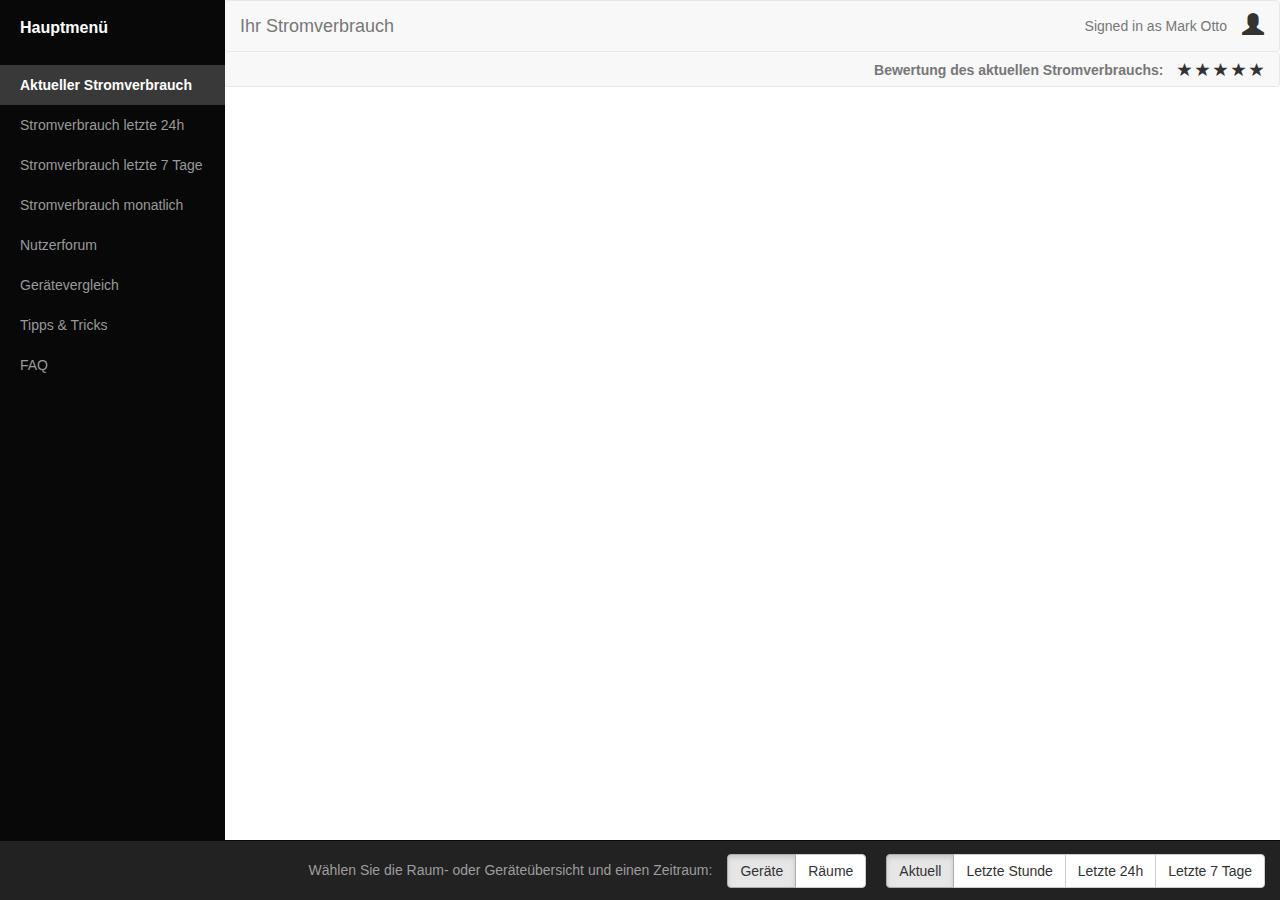
<file: index.htm>
<!DOCTYPE html>
<html lang="en" ng-app="myApp">
<head>
	<meta charset="UTF-8">
	<meta name="viewport" content="width=device-width, initial-scale=1, maximum-scale=1, user-scalable=no">
	<title>Stromverbrauch App</title>
	<link rel="stylesheet" href="lib/bootstrap/dist/css/bootstrap.min.css">
	<link rel="stylesheet" href="css/style.css">
</head>
<body>
    
    <div id="wrapper">
        <!-- SIDEBAR -->
        <div id="sidebar-wrapper">
            <ul class="sidebar-nav">
                <li class="sidebar-brand">
                    <a href="#"><b>Hauptmenü</b></a>
                </li>
                <li> 
                    <a id="active" href="#aktuell">Aktueller Stromverbrauch</a>
                </li>
                <li>
                    <a href="#tfh">Stromverbrauch letzte 24h</a>
                </li>
                <li>
                    <a href="#">Stromverbrauch letzte 7 Tage</a>
                </li>
                <li>
                    <a href="#">Stromverbrauch monatlich</a>
                </li>
                <li>
                    <a href="#">Nutzerforum</a>
                </li>
                <li>
                    <a href="#">Gerätevergleich</a>
                </li>
                <li>
                    <a href="#">Tipps & Tricks</a>
                </li>
                <li>
                    <a href="#">FAQ</a>
                </li>
            </ul>
        </div>
        <!-- HEADER -->
        <nav class="navbar navbar-default">
            <div class="container-fluid">
                <div class="navbar-header">
                    <a class="navbar-brand" href="#">Ihr Stromverbrauch</a>
                </div>
                <span class="glyphicon glyphicon-user" id="user" aria-hidden="true"></span>
                <p class="navbar-text">Signed in as Mark Otto</p>
            </div>
        </nav>
        <nav class="navbar navbar-default" id="subHeader">
            <div class="container-fluid">
                <div class="stars">
                    <span class="glyphicon glyphicon-star" id="oneStar" aria-hidden="true"></span>
                    <span class="glyphicon glyphicon-star" id="twoStar" aria-hidden="true"></span>
                    <span class="glyphicon glyphicon-star" id="threeStar" aria-hidden="true"></span>
                    <span class="glyphicon glyphicon-star" id="fourStar" aria-hidden="true"></span>
                    <span class="glyphicon glyphicon-star" id="fiveStar" aria-hidden="true"></span>
                </div>
                <p class="navbar-text" id="rating">Bewertung des aktuellen Stromverbrauchs:</p>
            </div>
        </nav>
        <!-- PAGE CONTENT -->
        <div id="page-content-wrapper">
            <div class="container-fluid">
                <div class="row">
                    <div class="col-lg-12">
			<div ng-view></div>
                    </div>
                </div>
            </div>
        </div>
    </div>
    <!-- FOOTER -->
    <footer>
        <div class="navbar navbar-inverse navbar-fixed-bottom">
            <div class="container-fluid">
                <div class="navbar-collapse collapse" id="footer-body">
                    <div class="btn-group" role="group" aria-label="...">
                        <button type="button" class="btn btn-default active">Aktuell</button>
                        <button type="button" class="btn btn-default">Letzte Stunde</button>
                        <button type="button" class="btn btn-default">Letzte 24h</button>
                        <button type="button" class="btn btn-default">Letzte 7 Tage</button>
                    </div>
                    <div class="btn-group" id="group2" role="group" aria-label="...">
                        <button type="button" class="btn btn-default active">Geräte</button>
                        <button type="button" class="btn btn-default">Räume</button>
                    </div>
                    <p class="navbar-text" id="textFooter">Wählen Sie die Raum- oder Geräteübersicht und einen Zeitraum:</p>
                </div>
            </div>
        </div>
</footer>

<script src="lib/d3/d3.min.js" charset="utf-8"></script>
<script src="lib/angular/angular.min.js"></script>
<script src="lib/angular-route/angular-route.js" type="text/javascript"></script>
<script src="lib/jquery/dist/jquery.js" type="text/javascript"></script>
<script src="js/main.js" type="text/javascript"></script>
<script src="js/app.js" type="text/javascript"></script>

</body>
</html>
</file>
<file: css/style.css>
/* SIDEBAR */

h1 {
    font-size:1.4em;
}

#wrapper {
    padding-left: 224px;
    -webkit-transition: all 0.5s ease;
    -moz-transition: all 0.5s ease;
    -o-transition: all 0.5s ease;
    transition: all 0.5s ease;
}

#wrapper.toggled {
    padding-left: 200px;
}

#sidebar-wrapper {
    z-index: 1000;
    position: fixed;
    left: 250px;
    width: 0;
    height: 100%;
    margin-left: -250px;
    overflow-y: auto;
    background: #080808;
    -webkit-transition: all 0.5s ease;
    -moz-transition: all 0.5s ease;
    -o-transition: all 0.5s ease;
    transition: all 0.5s ease;
}

#wrapper.toggled #sidebar-wrapper {
    width: 250px;
}

#page-content-wrapper {
    width: 100%;
    position: absolute;
    padding: 15px;
}

#wrapper.toggled #page-content-wrapper {
    position: absolute;
    margin-right: -250px;
}

/* SIDEBAR STYLES */

.sidebar-nav {
    position: absolute;
    top: 0;
    width: 225px;
    margin: 0;
    padding: 0;
    list-style: none;
}

.sidebar-nav li {
    text-indent: 20px;
    line-height: 40px;
}

.sidebar-nav li a {
    display: block;
    text-decoration: none;
    color: #999999;
}

.sidebar-nav li a:hover {
    text-decoration: none;
    color: #fff;
    background: rgba(255,255,255,0.2);
}

.sidebar-nav li a:active,
.sidebar-nav li a:focus {
    text-decoration: none;
background: rgba(255, 255, 255, 0.2) none repeat scroll 0% 0%;
}

#active {
background: rgba(255, 255, 255, 0.2) none repeat scroll 0% 0%;
color: white;
font-weight: bold;
}

.sidebar-nav > .sidebar-brand {
    height: 65px;
    font-size: 16px;
    line-height: 55px;
}

.sidebar-nav > .sidebar-brand a {
    color: #999999;
}

.sidebar-nav > .sidebar-brand a:hover {
    color: #fff;
    background: none;
}

@media(min-width:768px) {
    #wrapper {
        padding-left: 224px;
    }

    #wrapper.toggled {
        padding-left: 0;
    }

    #sidebar-wrapper {
        width: 225px;
    }

    #wrapper.toggled #sidebar-wrapper {
        width: 0;
    }

    #page-content-wrapper {
        position: relative;
    }

    #wrapper.toggled #page-content-wrapper {
        position: relative;
        margin-right: 0;
    }
}

/* ENDE SIDEBAR */

#textFooter {
    margin-top: 19px;
}

.navbar-nav {
  float: right;
}

/* FOOTER */

.btn-group {
position: relative;
display: inline-block;
vertical-align: middle;
float: right;
margin-top: 13px;
}

#group2 {
margin-right: 20px;
}

.navbar-inverse {
    height: 60px;
}

/* ENDE FOOTER */

/* HEADER */

.stars {
    margin-top: 9px;
    float: right!important;
}

.navbar-text {
    float: right;
}

#user {
    font-size: 1.6em;
    margin-top: 11px;
    float: right;
}

.navbar {
    margin-bottom: 0;
}

#subHeader {
    min-height: 0;
    height: 35px;
    border-top: 0px;
}

#rating {
    margin-top: 8px;
    font-weight: bold;
}

/* ENDE HEADER */
</file>
